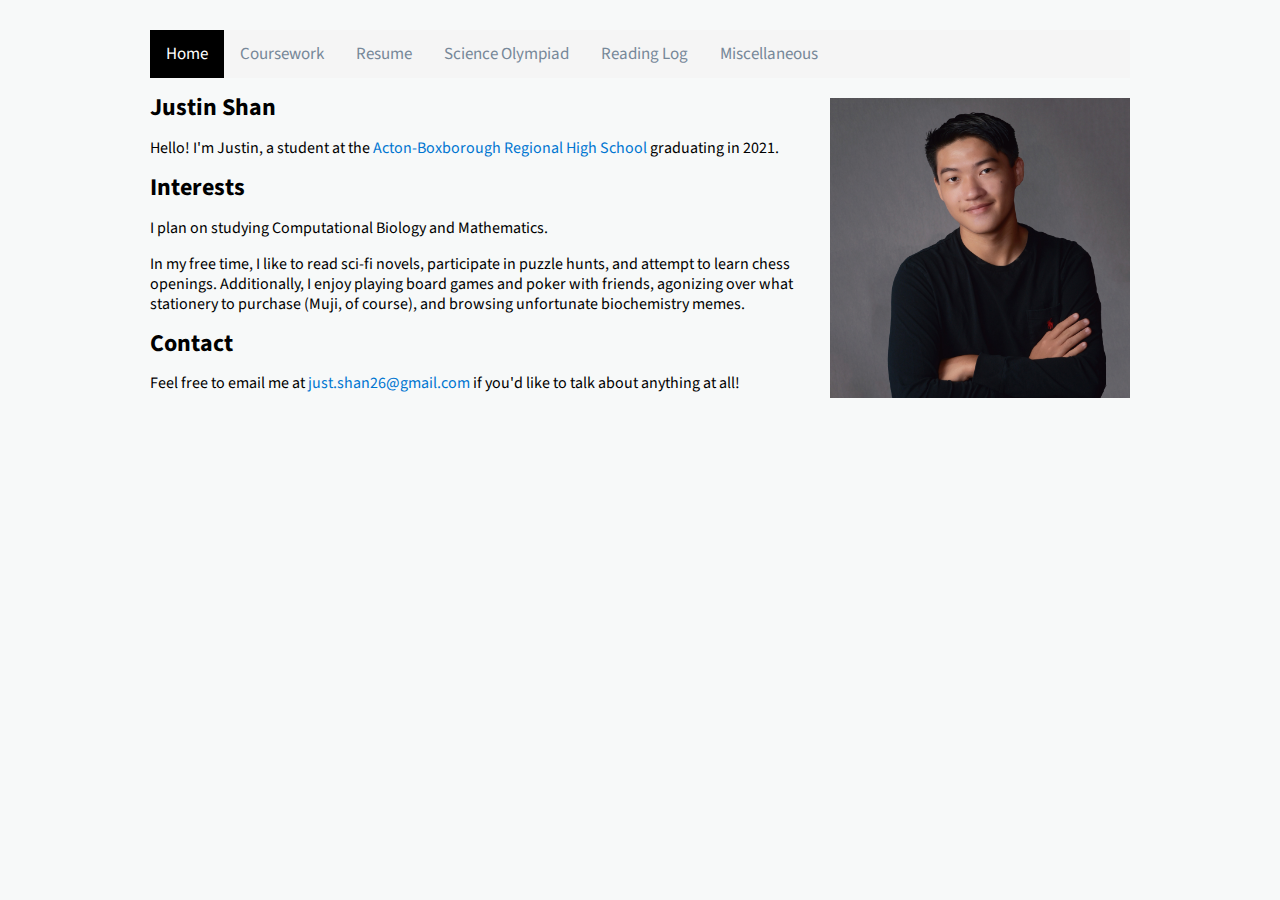
<file: index.html>
<!DOCTYPE html>
<html>
    <head>
        <!-- meta -->
        <meta charset = "utf-8">
        <title>Justin Shan</title>
        <link rel="stylesheet" href="index.css" />
        <link rel="stylesheet" href="topnav.css" />
        <link rel="shortcut icon" type = "image/png" href=images/favicon.png>
    </head>
    <body>

        <div class = "topnav">
            <a class = "active" href="index.html"> Home </a>
            <a href="courses.html"> Coursework</a>
            <a href="resume.pdf"> Resume </a>
            <a href="scioly.html"> Science Olympiad </a>
            <a href="reading.html"> Reading Log </a>
            <a href="misc.html"> Miscellaneous </a>
        </div>

        <h2>
            <img class = "home" src = "images/photo.jpg" width="300" height="300" style="float:right" alt=""/>
            Justin Shan
        </h2>
        <p1>
            Hello! I'm Justin, a student at the <a href = "https://abrhs.abschools.org/"> Acton-Boxborough Regional High School</a> graduating in 2021.  
        </p1>

        <h2> Interests </h2>
        <p class> I plan on studying Computational Biology and Mathematics. </p>
        <p class = "home"> In my free time, I like to read sci-fi novels, participate in puzzle hunts, and attempt to learn chess openings. Additionally, I enjoy playing board games and poker with friends, agonizing over what stationery to purchase (Muji, of course), and browsing unfortunate biochemistry memes.</p>
        
        <h2> Contact </h2>
        <p class> Feel free to email me at <a href="mailto:just.shan26@gmail.com">just.shan26@gmail.com</a> if you'd like to talk about anything at all!</p>
    </body>
</html>
</file>
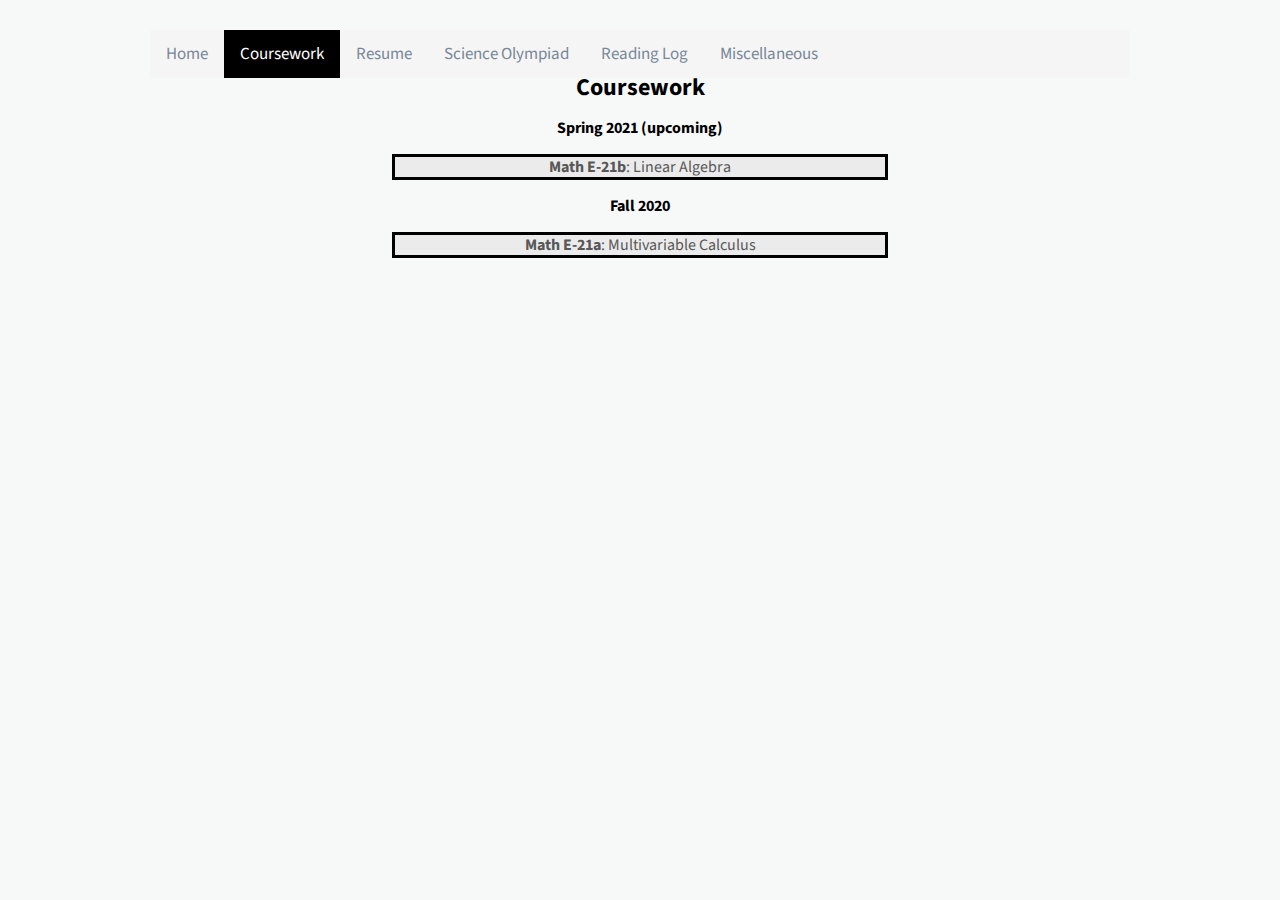
<file: courses.html>
<!DOCTYPE html>
<html>
    <head>
         <!-- meta -->
         <meta charset = "utf-8">
         <title>Coursework</title>
         <link rel="stylesheet" href="index.css" />
         <link rel="stylesheet" href="topnav.css" />
         <link rel="shortcut icon" type = "image/png" href=images/favicon.png>
    </head>

    <div class = "topnav">
        <a href="index.html"> Home </a>
        <a class = "active" href="courses.html"> Coursework</a>
        <a href="resume.pdf"> Resume </a>
        <a href="scioly.html"> Science Olympiad </a>
        <a href="reading.html"> Reading Log </a>
        <a href="misc.html"> Miscellaneous </a>
    </div>

    <h2 class = "centernostyle">Coursework</h2>
    
    <br>

    <h4 class = "centernostyle">Spring 2021 (upcoming)</h4>
    <ul class = "course" id = "ul01">
        <li><b>Math E-21b</b>: Linear Algebra</li>
    </ul>

    <h4 class = "centernostyle">Fall 2020</h4>
    <ul class = "course" id = "ul01">
        <li><b>Math E-21a</b>: Multivariable Calculus</li>
    </ul>
</html>
</file>
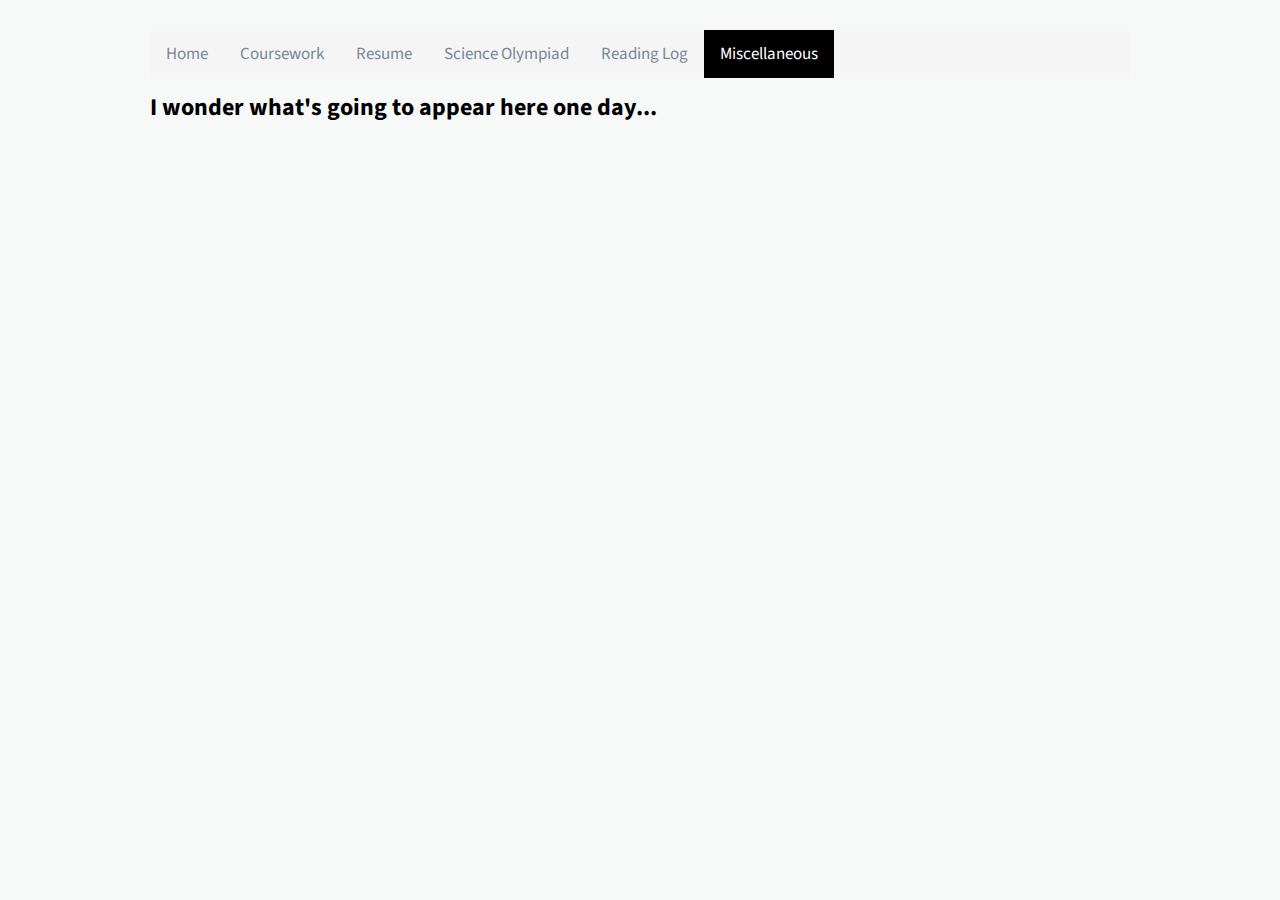
<file: misc.html>
<!DOCTYPE html>
<html>
    <head>
        <!-- meta -->
        <meta charset = "utf-8">
        <title>Justin Shan</title>
        <link rel="stylesheet" href="index.css" />
        <link rel="stylesheet" href="topnav.css" />
        <link rel="shortcut icon" type = "image/png" href=images/favicon.png>
    </head>

    <div class = "topnav">
        <a href="index.html"> Home </a>
        <a href="courses.html"> Coursework</a>
        <a href="resume.pdf"> Resume </a>
        <a href="scioly.html"> Science Olympiad </a>
        <a href="reading.html"> Reading Log </a>
        <a class = "active" href="misc.html"> Miscellaneous </a>
    </div>

    <h2>I wonder what's going to appear here one day...</h2>
</html>
</file>
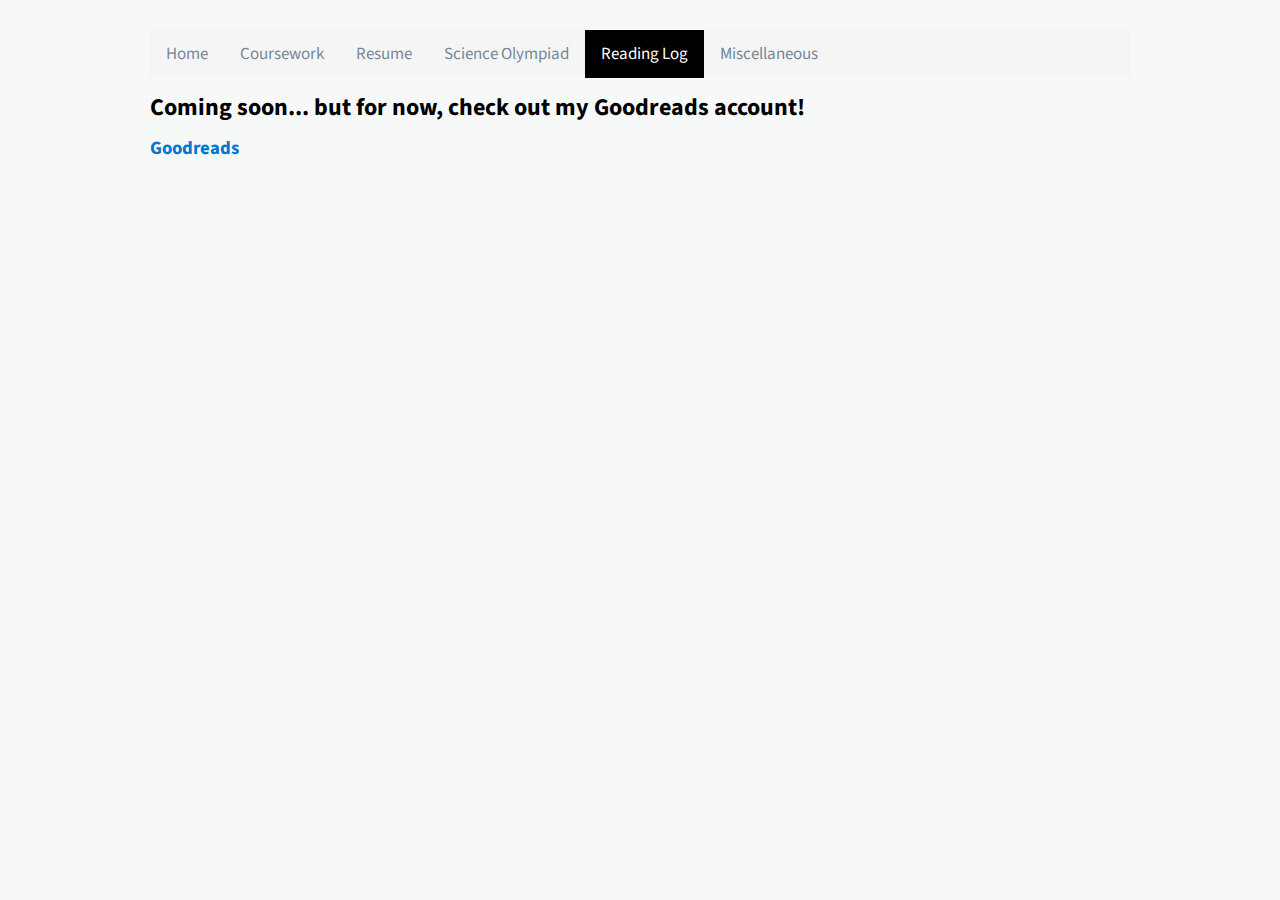
<file: reading.html>
<!DOCTYPE html>
<html>
    <head>
        <!-- meta -->
        <meta charset = "utf-8">
        <title>Justin Shan</title>
        <link rel="stylesheet" href="index.css" />
        <link rel="stylesheet" href="topnav.css" />
        <link rel="shortcut icon" type = "image/png" href=images/favicon.png>
    </head>

    <div class = "topnav">
        <a href="index.html"> Home </a>
        <a href="courses.html"> Coursework</a>
        <a href="resume.pdf"> Resume </a>
        <a href="scioly.html"> Science Olympiad </a>
        <a class = "active" href="reading.html"> Reading Log </a>
        <a href="misc.html"> Miscellaneous </a>
    </div>

    <h2>Coming soon... but for now, check out my Goodreads account! </h2> 
    <h3><a href =" https://www.goodreads.com/user/show/61940967-justin-shan">Goodreads</a></h3>
</html>
</file>
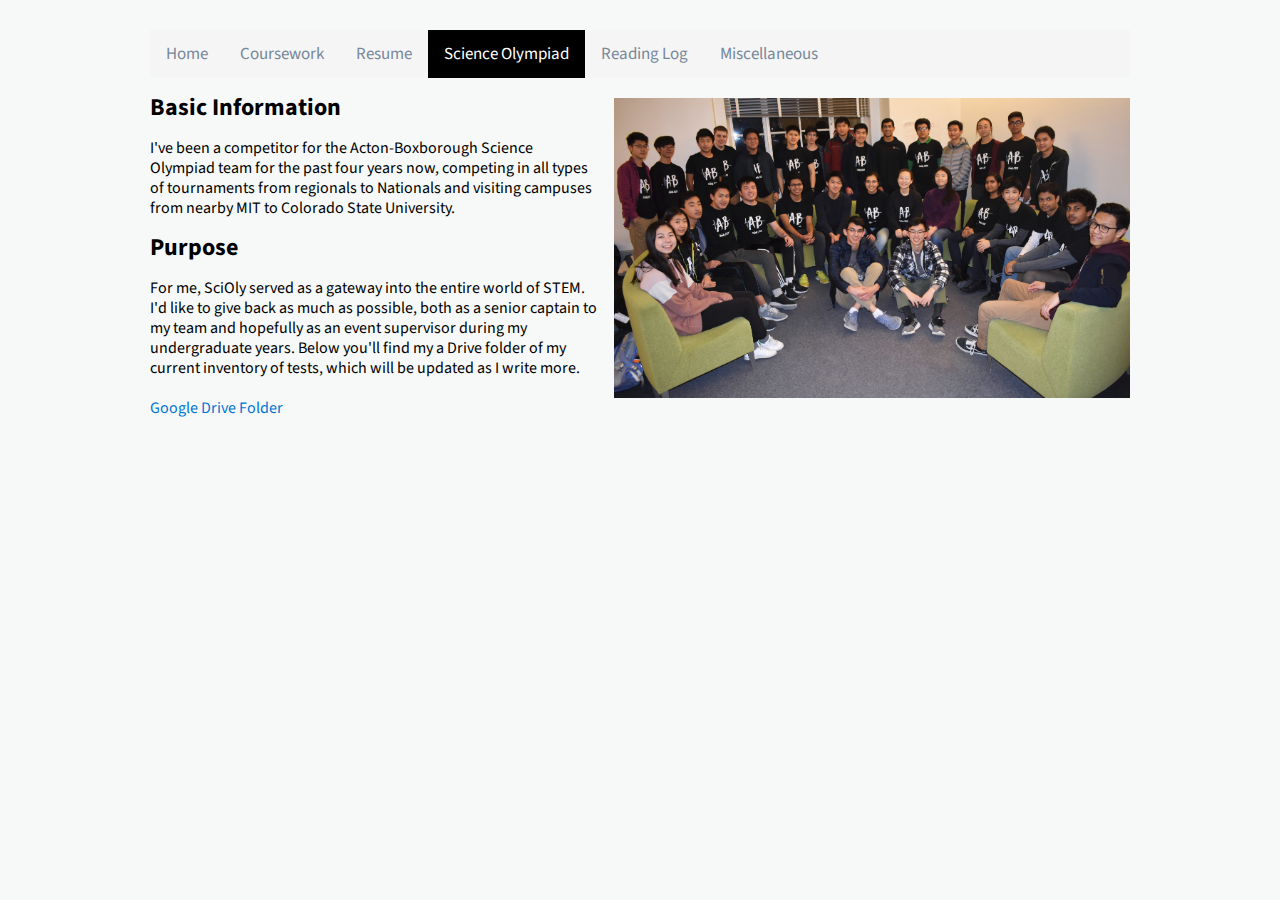
<file: scioly.html>
<!DOCTYPE html>
<html>
    <head>
        <!-- meta -->
        <meta charset = "utf-8">
        <title>Justin Shan</title>
        <link rel="stylesheet" href="index.css" />
        <link rel="stylesheet" href="topnav.css" />
        <link rel="shortcut icon" type = "image/png" href=images/favicon.png>
    </head>

    <div class = "topnav">
        <a href="index.html"> Home </a>
        <a href="courses.html"> Coursework</a>
        <a href="resume.pdf"> Resume </a>
        <a class = "active" href="scioly.html"> Science Olympiad </a>
        <a href="reading.html"> Reading Log </a>
        <a href="misc.html"> Miscellaneous </a>
    </div>

    <h2>
        Basic Information
        <img class = "home" src = "images/mitscio.JPG" width="516" height="300" style="float:right" alt=""/>
    </h2>
<div class = "textbox">
    <p1>
        I've been a competitor for the Acton-Boxborough Science Olympiad team for the past four years now, competing in all types of tournaments from regionals to Nationals and visiting campuses from nearby MIT to Colorado State University. 
    </p1>

    <h2>Purpose</h2>
    <p1>
    For me, SciOly served as a gateway into the entire world of STEM. I'd like to give back as much as possible, both as a senior captain to my team and hopefully as an event supervisor during my undergraduate years. Below you'll find my a Drive folder of my current inventory of tests, which will be updated as I write more. 
    </p1>
</div>

<br>

<a href = "https://drive.google.com/drive/folders/10XJ4LqpFd8SFJAcG6pAmUBWD6oh-E6jJ?usp=sharing">Google Drive Folder</a>


</html>
</file>
<file: index.css>
@import url('https://fonts.googleapis.com/css2?family=Source+Sans+Pro&display=swap');

:root {
    --background-body: #ffffff;
    --background: #F7F9F9;
    --background-alt: #f7f7f7;
    --links: #0076d1;
}

body {
    background-color: var(--background);
    font-family: "Source Sans Pro", sans-serif;
     margin-top: 30px;
     margin-bottom: 30px;
     margin-right: 150px;
     margin-left: 150px;
     line-height: 125%;
}

.center {
  margin: auto;
  width: 50%;
  border: 3px #2482b1 solid;
  padding: 10px;
}

.centernostyle {
  margin: auto;
  width: 50%;
  padding: 0px;
  text-align: center;
}

ul {
	list-style-type: none;
	margin-right: 0;
	padding: 0;
  overflow: hidden;
  border-style: solid;
  text-align: center;
}

ul.course{
  width: 50%;
  margin-right: auto;
  margin-left: auto;
}

td.course {
  list-style-type: none;
	margin-right: auto;
	padding: 0;
  overflow: hidden;
  border-style: solid;
  text-align: center;
}

li a {
  display: block;
  color: #3a3c40;
  text-align: center;
  padding: 14px 16px;
  text-decoration: none;
}

div.textbox{
  max-width: 450px;
}
div.image_right {
    margin: 30px;
  }


a {
	text-decoration: none;
	color: var(--links);
}

a:hover {
	text-decoration: underline;
}

a.home {
	text-decoration: none;
	color: var(--text);
}

p {
    font-family: "Source Sans Pro", sans-serif;
}

p.home {
  margin-right: 300px;
}

.container {
  display: flex;
  justify-content: center;
}

#ul01 li:nth-child(odd){
  background-size: 50%;
  background-color: #ebebeb;
  color:#585858;
}

#ul01 li:nth-child(even){
  background-size: 50%;
  background-color:#585858;
  color:#ebebeb;
}
</file>
<file: topnav.css>
.topnav {
    overflow: hidden;
    background-color: #F5F5F5;
}

.topnav a {
    float: left;
    color: lightslategray;
    text-align: center;
    padding: 14px 16px;
    text-decoration: none;
    font-size: 17px;
}

.topnav a:hover {
    background-color: #ddd;
    color: black;
}

.topnav a.active {
    background-color: black;
    color: white;
    text-decoration-color: white;
}
</file>
